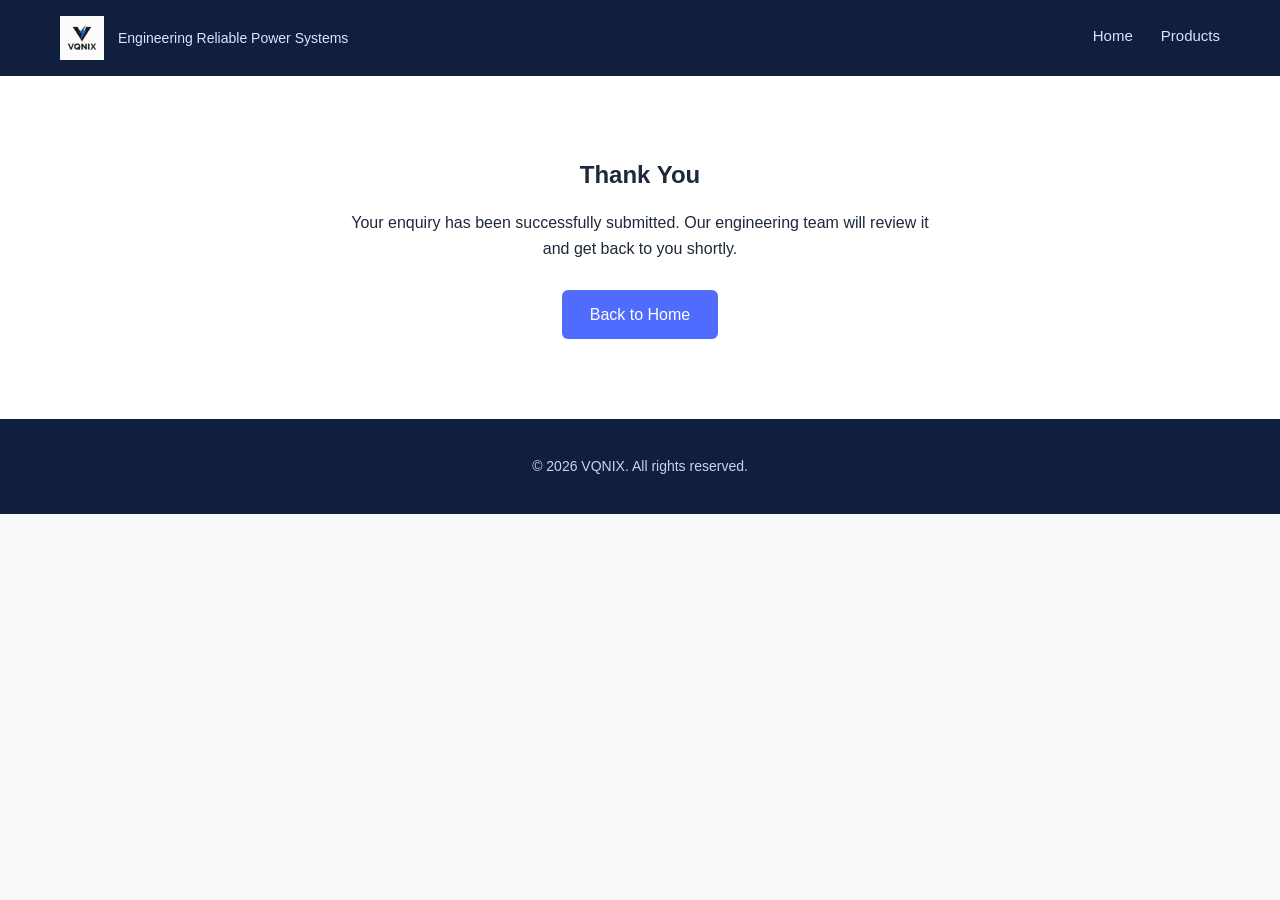
<file: thank-you.html>
<!DOCTYPE html>
<html lang="en">

<head>
  <meta charset="UTF-8">
  <title>Thank You | VQNIX</title>

  <meta name="viewport" content="width=device-width, initial-scale=1.0">
  <meta name="robots" content="noindex">

  <link rel="stylesheet" href="css/style.css">
</head>

<body>

<!-- ================= HEADER ================= -->
<header class="site-header">
  <div class="container">

    <div class="brand">
      <img src="images/vqnix-logo.png" alt="VQNIX" class="brand-logo">
      <span class="brand-text">Engineering Reliable Power Systems</span>
    </div>

    <nav class="nav">
      <a href="/">Home</a>
      <a href="/products.html">Products</a>
    </nav>

  </div>
</header>

<!-- ================= THANK YOU CONTENT ================= -->
<section class="section">
  <div class="container" style="max-width: 640px; text-align: center;">

    <h1>Thank You</h1>

    <p style="margin-top: 16px;">
      Your enquiry has been successfully submitted.
      Our engineering team will review it and get back to you shortly.
    </p>

    <a href="/" class="btn-primary"
       style="margin-top: 28px; display: inline-block;">
      Back to Home
    </a>

  </div>
</section>

<!-- ================= FOOTER ================= -->
<footer class="footer">
  <p>© 2026 VQNIX. All rights reserved.</p>
</footer>

</body>
</html>
</file>
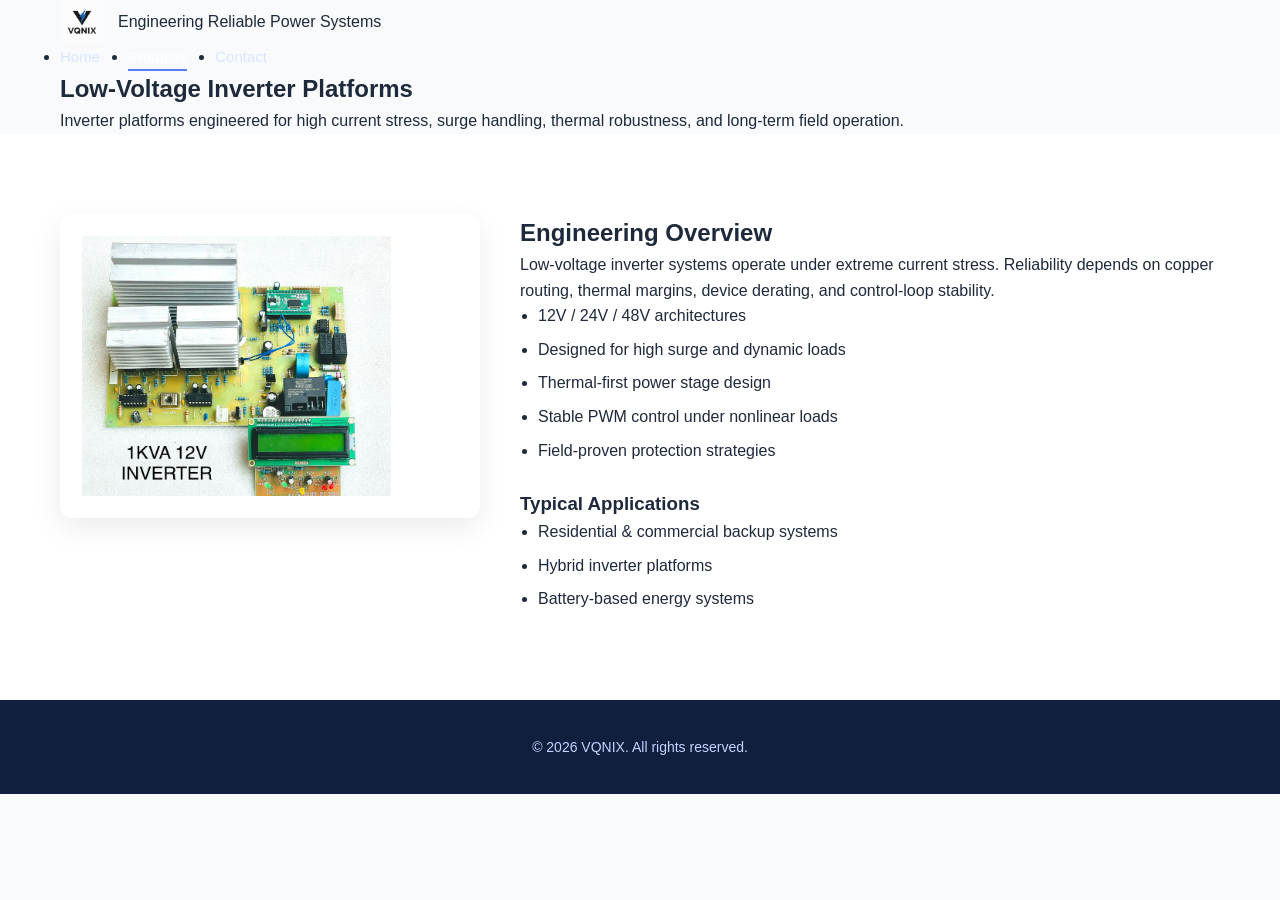
<file: products/inverter-platforms.html>
<!DOCTYPE html>
<html lang="en">
<head>
  <meta charset="UTF-8" />
  <title>Low-Voltage Inverter Platforms | VQNIX</title>

  <meta name="viewport" content="width=device-width, initial-scale=1.0" />
  <meta name="description"
        content="Low-voltage inverter platforms engineered for high current, thermal stability, and real-world reliability." />

  <!-- IMPORTANT: correct CSS path for product pages -->
  <link rel="stylesheet" href="../css/style.css">
</head>

<body>

<!-- ================= HEADER ================= -->
<header class="header">
  <div class="container header-flex">

    <div class="brand">
      <img src="../images/vqnix-logo.png" class="brand-logo" alt="VQNIX Logo">
      <p class="tagline">Engineering Reliable Power Systems</p>
    </div>

    <nav>
      <ul class="nav">
        <li><a href="../index.html">Home</a></li>
        <li><a href="../products.html" class="active">Products</a></li>
        <li><a href="../index.html#contact">Contact</a></li>
      </ul>
    </nav>

  </div>
</header>

<!-- ================= PAGE HERO ================= -->
<section class="page-hero">
  <div class="container">
    <h1>Low-Voltage Inverter Platforms</h1>
    <p>
      Inverter platforms engineered for high current stress,
      surge handling, thermal robustness, and long-term field operation.
    </p>
  </div>
</section>

<!-- ================= CONTENT ================= -->
<section class="section">
  <div class="container product-layout">

    <!-- IMAGE -->
    <div class="product-image-box">
      <img src="../images/inverter-1kva-12v.jpg"
           alt="Low Voltage Inverter Platform">
    </div>

    <!-- TEXT -->
    <div class="product-content">
      <h2>Engineering Overview</h2>

      <p>
        Low-voltage inverter systems operate under extreme current stress.
        Reliability depends on copper routing, thermal margins,
        device derating, and control-loop stability.
      </p>

      <ul class="feature-list">
        <li>12V / 24V / 48V architectures</li>
        <li>Designed for high surge and dynamic loads</li>
        <li>Thermal-first power stage design</li>
        <li>Stable PWM control under nonlinear loads</li>
        <li>Field-proven protection strategies</li>
      </ul>

      <h3>Typical Applications</h3>
      <ul class="feature-list">
        <li>Residential & commercial backup systems</li>
        <li>Hybrid inverter platforms</li>
        <li>Battery-based energy systems</li>
      </ul>
    </div>

  </div>
</section>

<!-- ================= FOOTER ================= -->
<footer class="footer">
  <p>© 2026 VQNIX. All rights reserved.</p>
</footer>

</body>
</html>
</file>
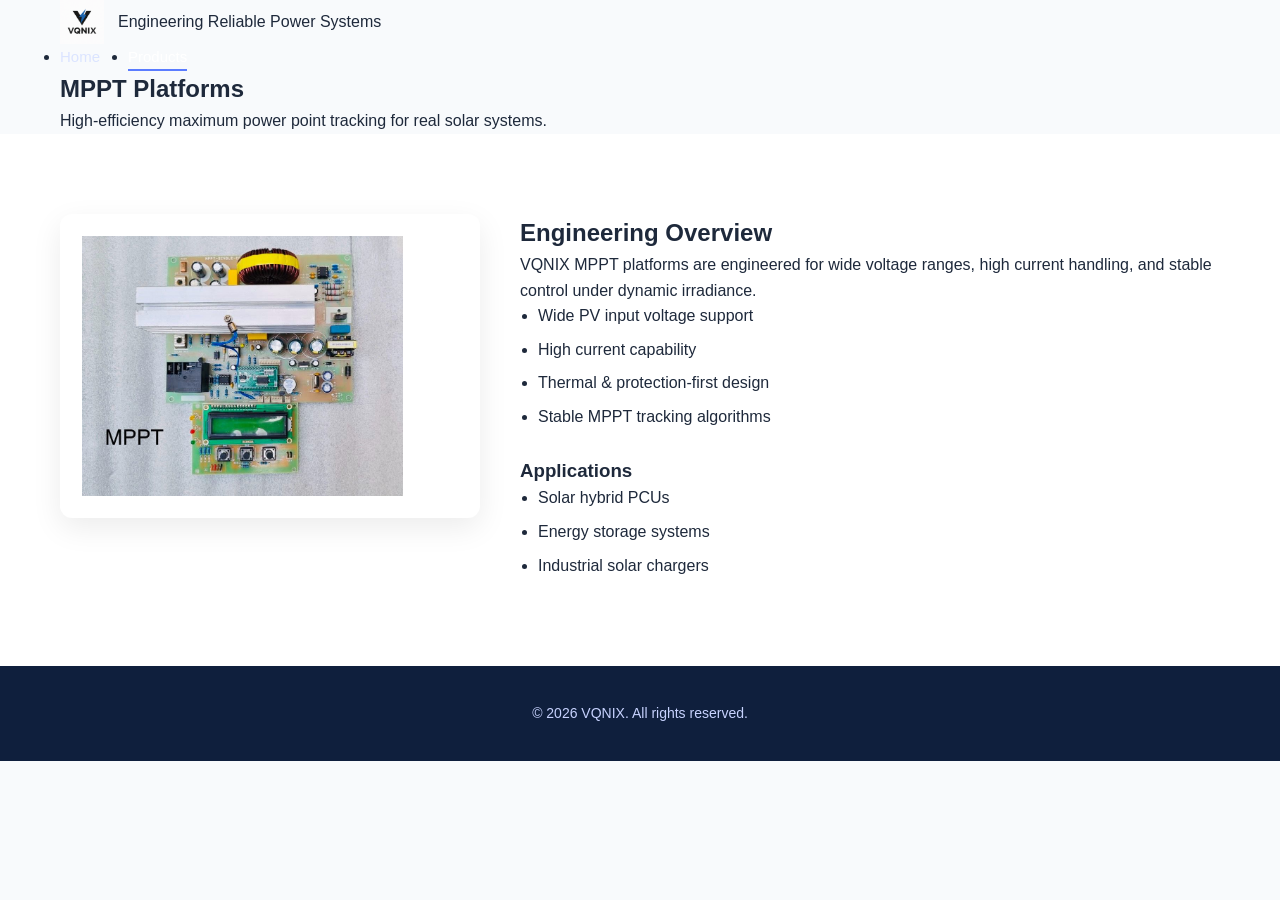
<file: products/mppt-platforms.html>
<!DOCTYPE html>
<html lang="en">
<head>
  <meta charset="UTF-8">
  <title>MPPT Platforms | VQNIX</title>
  <meta name="viewport" content="width=device-width, initial-scale=1.0">
  <link rel="stylesheet" href="../css/style.css">
</head>
<body>

<header class="header">
  <div class="container header-flex">
    <div class="brand">
      <img src="../images/vqnix-logo.png" class="brand-logo">
      <p class="tagline">Engineering Reliable Power Systems</p>
    </div>
    <nav>
      <ul class="nav">
        <li><a href="../index.html">Home</a></li>
        <li><a href="../products.html" class="active">Products</a></li>
      </ul>
    </nav>
  </div>
</header>

<section class="page-hero">
  <div class="container">
    <h1>MPPT Platforms</h1>
    <p>High-efficiency maximum power point tracking for real solar systems.</p>
  </div>
</section>

<section class="section">
  <div class="container product-layout">

    <div class="product-image-box">
      <img src="../images/mppt-board.jpg" alt="MPPT Board">
    </div>

    <div class="product-content">
      <h2>Engineering Overview</h2>
      <p>
        VQNIX MPPT platforms are engineered for wide voltage ranges,
        high current handling, and stable control under dynamic irradiance.
      </p>

      <ul class="feature-list">
        <li>Wide PV input voltage support</li>
        <li>High current capability</li>
        <li>Thermal & protection-first design</li>
        <li>Stable MPPT tracking algorithms</li>
      </ul>

      <h3>Applications</h3>
      <ul class="feature-list">
        <li>Solar hybrid PCUs</li>
        <li>Energy storage systems</li>
        <li>Industrial solar chargers</li>
      </ul>
    </div>

  </div>
</section>

<footer class="footer">
  <p>© 2026 VQNIX. All rights reserved.</p>
</footer>

</body>
</html>
</file>
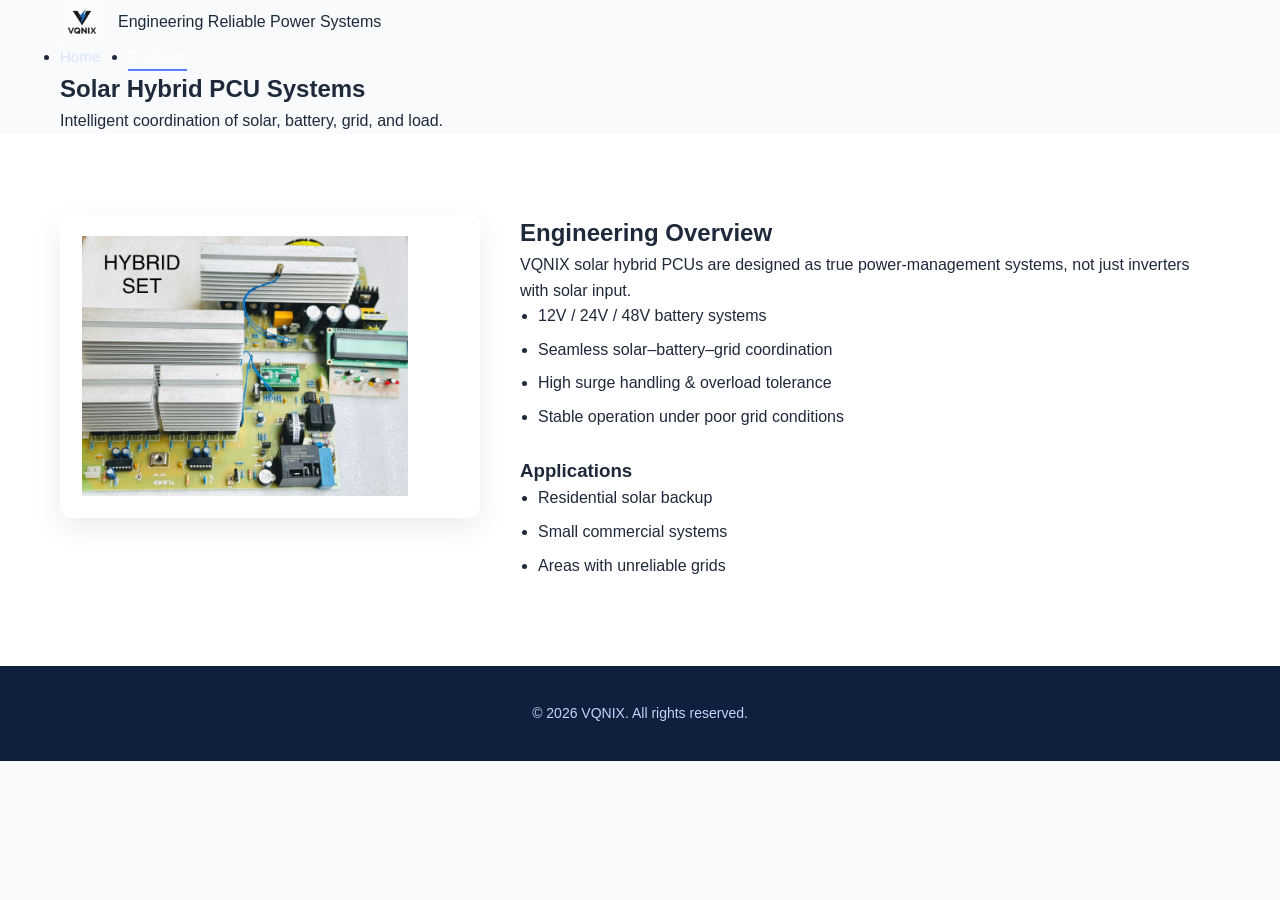
<file: products/solar-hybrid-pcu.html>
<!DOCTYPE html>
<html lang="en">
<head>
  <meta charset="UTF-8">
  <title>Solar Hybrid PCU Systems | VQNIX</title>
  <meta name="viewport" content="width=device-width, initial-scale=1.0">
  <link rel="stylesheet" href="../css/style.css">
</head>
<body>

<header class="header">
  <div class="container header-flex">
    <div class="brand">
      <img src="../images/vqnix-logo.png" class="brand-logo">
      <p class="tagline">Engineering Reliable Power Systems</p>
    </div>
    <nav>
      <ul class="nav">
        <li><a href="../index.html">Home</a></li>
        <li><a href="../products.html" class="active">Products</a></li>
      </ul>
    </nav>
  </div>
</header>

<section class="page-hero">
  <div class="container">
    <h1>Solar Hybrid PCU Systems</h1>
    <p>Intelligent coordination of solar, battery, grid, and load.</p>
  </div>
</section>

<section class="section">
  <div class="container product-layout">

    <div class="product-image-box">
      <img src="../images/solar-hybrid-pcu.jpg" alt="Solar Hybrid PCU">
    </div>

    <div class="product-content">
      <h2>Engineering Overview</h2>
      <p>
        VQNIX solar hybrid PCUs are designed as true power-management systems,
        not just inverters with solar input.
      </p>

      <ul class="feature-list">
        <li>12V / 24V / 48V battery systems</li>
        <li>Seamless solar–battery–grid coordination</li>
        <li>High surge handling & overload tolerance</li>
        <li>Stable operation under poor grid conditions</li>
      </ul>

      <h3>Applications</h3>
      <ul class="feature-list">
        <li>Residential solar backup</li>
        <li>Small commercial systems</li>
        <li>Areas with unreliable grids</li>
      </ul>
    </div>

  </div>
</section>

<footer class="footer">
  <p>© 2026 VQNIX. All rights reserved.</p>
</footer>

</body>
</html>
</file>
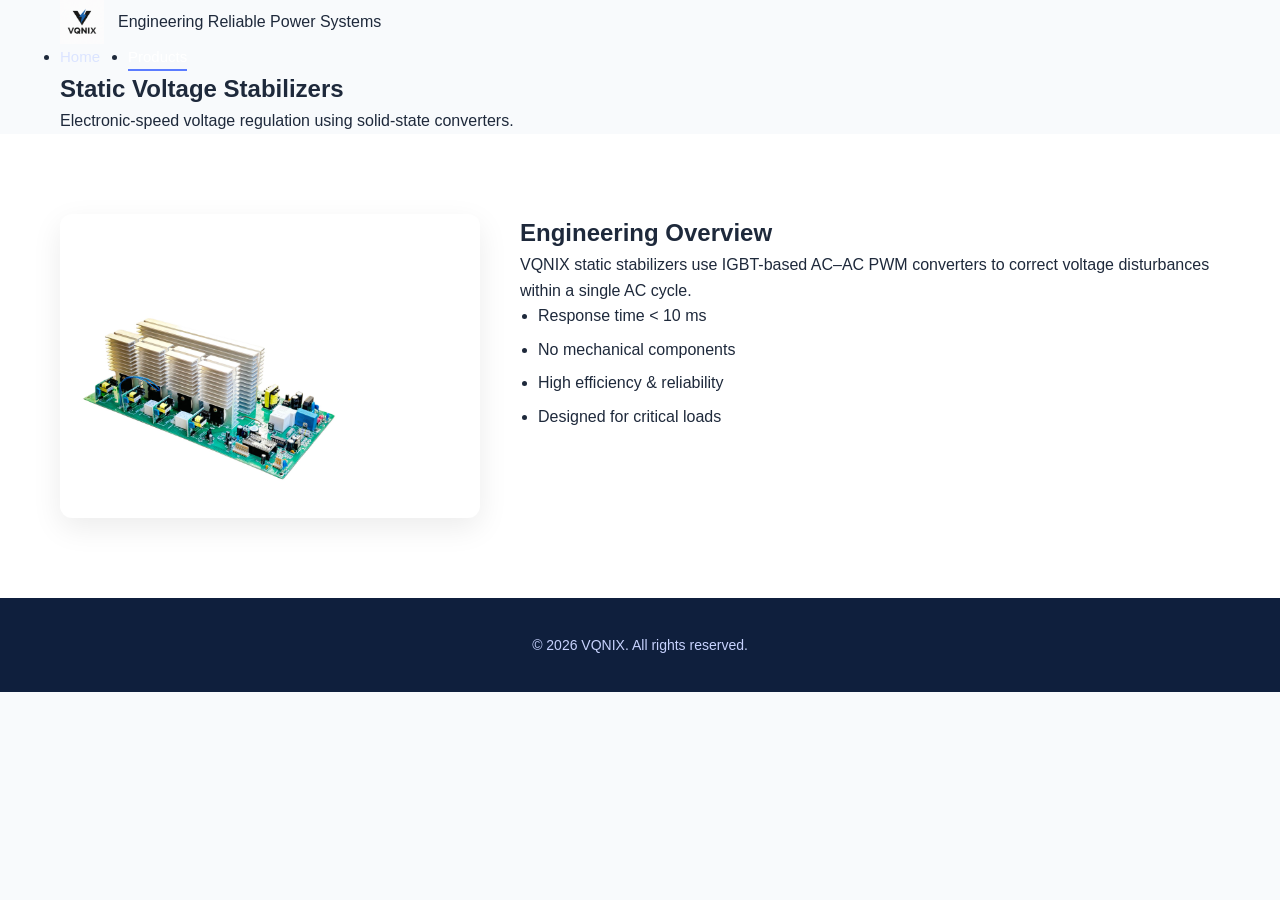
<file: products/static-voltage-stabilizer.html>
<!DOCTYPE html>
<html lang="en">
<head>
  <meta charset="UTF-8">
  <title>Static Voltage Stabilizers | VQNIX</title>
  <meta name="viewport" content="width=device-width, initial-scale=1.0">
  <link rel="stylesheet" href="../css/style.css">
</head>
<body>

<header class="header">
  <div class="container header-flex">
    <div class="brand">
      <img src="../images/vqnix-logo.png" class="brand-logo">
      <p class="tagline">Engineering Reliable Power Systems</p>
    </div>
    <nav>
      <ul class="nav">
        <li><a href="../index.html">Home</a></li>
        <li><a href="../products.html" class="active">Products</a></li>
      </ul>
    </nav>
  </div>
</header>

<section class="page-hero">
  <div class="container">
    <h1>Static Voltage Stabilizers</h1>
    <p>Electronic-speed voltage regulation using solid-state converters.</p>
  </div>
</section>

<section class="section">
  <div class="container product-layout">

    <div class="product-image-box">
      <img src="../images/static-stabilizer.jpg" alt="Static Stabilizer">
    </div>

    <div class="product-content">
      <h2>Engineering Overview</h2>
      <p>
        VQNIX static stabilizers use IGBT-based AC–AC PWM converters
        to correct voltage disturbances within a single AC cycle.
      </p>

      <ul class="feature-list">
        <li>Response time &lt; 10 ms</li>
        <li>No mechanical components</li>
        <li>High efficiency & reliability</li>
        <li>Designed for critical loads</li>
      </ul>
    </div>

  </div>
</section>

<footer class="footer">
  <p>© 2026 VQNIX. All rights reserved.</p>
</footer>

</body>
</html>
</file>
<file: css/style.css>
/* =========================================================
   RESET & BASE
========================================================= */

* {
  margin: 0;
  padding: 0;
  box-sizing: border-box;
}

body {
  font-family: "Segoe UI", Roboto, Arial, sans-serif;
  background: #f8fafc;
  color: #1e293b;
  line-height: 1.6;
}

img {
  max-width: 100%;
  display: block;
}

a {
  text-decoration: none;
}

/* =========================================================
   CONTAINER
========================================================= */

.container {
  max-width: 1200px;
  margin: auto;
  padding: 0 20px;
}

/* =========================================================
   HEADER & NAVBAR
========================================================= */

.site-header {
  background-color: #0f1f3d;
  width: 100%;
  position: relative;
  z-index: 1000;
}

.site-header .container {
  display: flex;
  align-items: center;
  justify-content: space-between;
  padding: 16px 20px;
}

/* BRAND */

.brand {
  display: flex;
  align-items: center;
  gap: 14px;
}

.brand-logo {
  height: 44px;
  width: auto;
}

.brand-text {
  font-size: 14px;
  color: #dbe4ff;
  white-space: nowrap;
}

/* NAV */

.nav {
  display: flex;
  align-items: center;
  gap: 28px;
}

.nav a {
  color: #dbe4ff;
  font-size: 15px;
  font-weight: 500;
  padding-bottom: 4px;
  transition: color 0.2s ease, border-color 0.2s ease;
}

.nav a:hover,
.nav a.active {
  color: #ffffff;
  border-bottom: 2px solid #5b7cff;
}

/* =========================================================
   HERO
========================================================= */

.hero {
  background: linear-gradient(135deg, #142b5c, #2f4fa0);
  color: #ffffff;
  padding: 120px 0;
}

.hero-content {
  max-width: 720px;
}

.hero h1,
.hero h2 {
  font-size: 44px;
  line-height: 1.2;
  margin-bottom: 20px;
}

.hero p {
  font-size: 17px;
  color: #dbe4ff;
  margin-bottom: 30px;
}

/* =========================================================
   SECTIONS
========================================================= */

.section {
  padding: 80px 0;
  background: #ffffff;
}

.section.gray {
  background: #f1f5f9;
}

.section-title {
  text-align: center;
  font-size: 28px;
  margin-bottom: 40px;
}

/* =========================================================
   BUTTONS
========================================================= */

.btn-primary {
  display: inline-block;
  background: #4f6cff;
  color: #ffffff;
  padding: 12px 28px;
  border-radius: 6px;
  font-weight: 500;
  transition: background 0.2s ease;
}

.btn-primary:hover {
  background: #3957e6;
}

/* =========================================================
   PRODUCT GRID (HOME)
========================================================= */

.product-grid {
  display: grid;
  grid-template-columns: repeat(auto-fit, minmax(280px, 1fr));
  gap: 32px;
}

.product-box {
  background: #ffffff;
  border-radius: 12px;
  padding: 24px;
  text-align: center;
  box-shadow: 0 10px 30px rgba(0,0,0,0.08);
  transition: transform 0.2s ease, box-shadow 0.2s ease;
}

.product-box:hover {
  transform: translateY(-4px);
  box-shadow: 0 14px 40px rgba(0,0,0,0.12);
}

.product-image {
  height: 180px;
  display: flex;
  align-items: center;
  justify-content: center;
  margin-bottom: 20px;
}

.product-image img {
  max-height: 160px;
  object-fit: contain;
}

.product-box h3 {
  font-size: 18px;
  margin-bottom: 8px;
}

.product-box p {
  font-size: 15px;
  margin-bottom: 14px;
}

.product-box a {
  color: #4f6cff;
  font-weight: 500;
}

/* =========================================================
   PRODUCT LIST PAGE
========================================================= */

.product-card {
  display: flex;
  gap: 32px;
  align-items: center;
}

.product-card .product-image {
  height: auto;
  max-width: 220px;
}

.product-text h3 {
  margin-bottom: 8px;
}

/* =========================================================
   PRODUCT DETAIL PAGE
========================================================= */

.product-layout {
  display: flex;
  gap: 40px;
  align-items: flex-start;
  flex-wrap: wrap;
}

.product-image-box {
  flex: 1 1 320px;
  max-width: 420px;
  background: #ffffff;
  padding: 22px;
  border-radius: 12px;
  box-shadow: 0 10px 30px rgba(0,0,0,0.08);
}

.product-image-box img {
  max-height: 260px;
  object-fit: contain;
}

.product-content {
  flex: 2 1 420px;
}

.product-content h3 {
  margin-top: 26px;
}

/* =========================================================
   LISTS
========================================================= */

.feature-list {
  padding-left: 18px;
}

.feature-list li {
  margin-bottom: 8px;
}

/* =========================================================
   CONTACT & FORM
========================================================= */

#contact a {
  color: #4f6cff;
  font-weight: 500;
}

#contact a:hover {
  text-decoration: underline;
}

.enquiry-form {
  max-width: 500px;
  margin-top: 30px;
}

.enquiry-form label {
  display: block;
  margin-bottom: 14px;
  font-size: 14px;
}

.enquiry-form input,
.enquiry-form textarea {
  width: 100%;
  padding: 10px;
  margin-top: 6px;
  border: 1px solid #cbd5e1;
  border-radius: 4px;
  font-size: 14px;
}

.enquiry-form input:focus,
.enquiry-form textarea:focus {
  outline: none;
  border-color: #4f6cff;
}

/* =========================================================
   LINKEDIN
========================================================= */

.linkedin-cta {
  margin-top: 20px;
}

.btn-linkedin {
  background: #0a66c2;
  color: #ffffff;
  padding: 12px 22px;
  border-radius: 6px;
  font-weight: 500;
}

.btn-linkedin:hover {
  background: #004182;
}

.linkedin-post {
  margin: 30px auto;
  max-width: 600px;
}

/* =========================================================
   FOOTER
========================================================= */

.footer {
  background: #0f1f3d;
  color: #c7d2fe;
  text-align: center;
  padding: 36px 0;
  font-size: 14px;
}

.footer-tag {
  margin-top: 6px;
  color: #9fb0ff;
}

/* =========================================================
   RESPONSIVE
========================================================= */

@media (max-width: 768px) {

  .site-header .container {
    flex-direction: column;
    align-items: flex-start;
    gap: 12px;
  }

  .nav {
    width: 100%;
    gap: 18px;
  }

  .nav a {
    font-size: 14px;
  }

  .hero h1,
  .hero h2 {
    font-size: 32px;
  }

  .product-layout,
  .product-card {
    flex-direction: column;
  }

  .product-card .product-image {
    max-width: 100%;
  }
}
</file>
